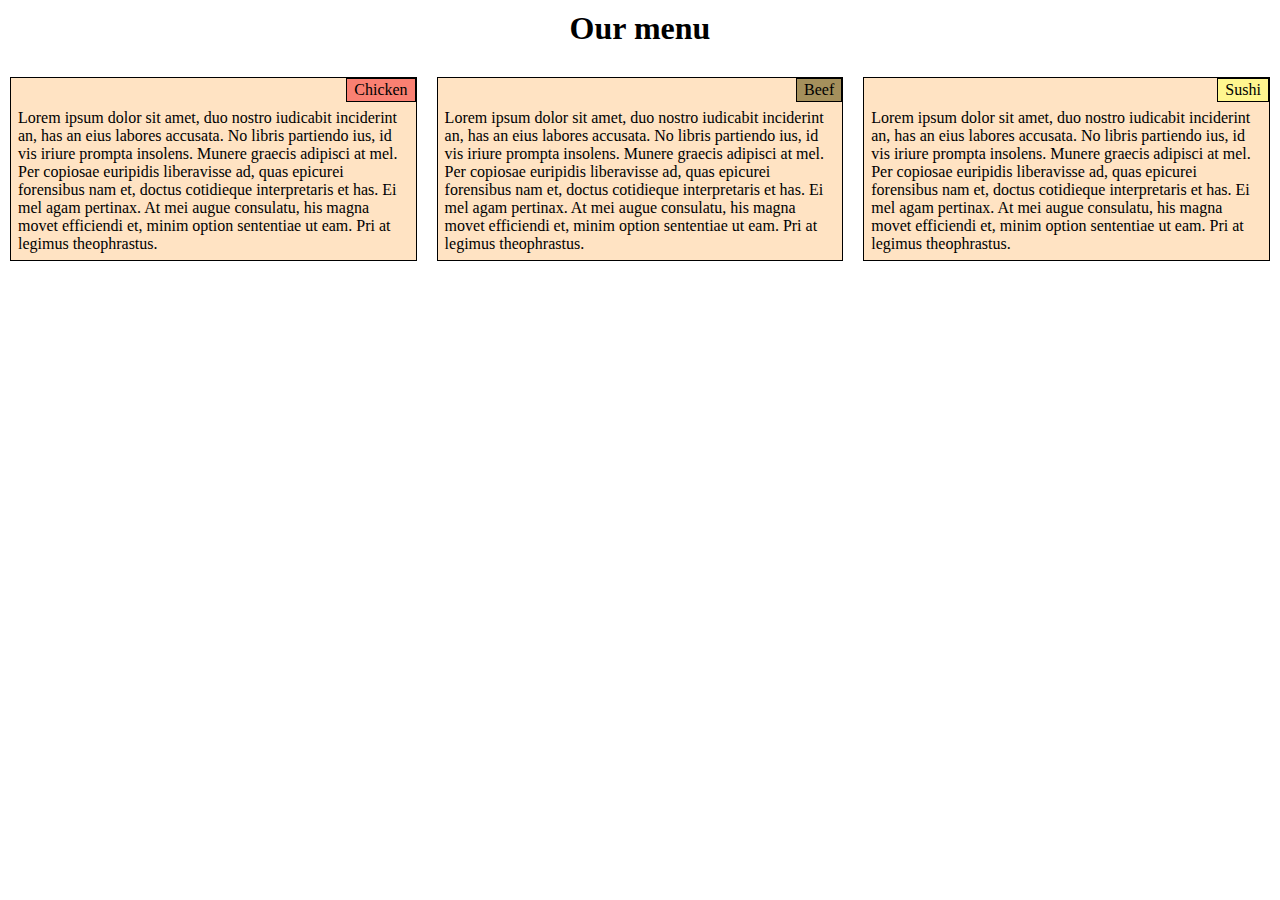
<file: module2/index.html>
<!DOCTYPE html>
<html>
<head>
	<title>Assignment Solution for Module2</title>
	<meta charset="UTF-8">
	<meta name="viewport" content="width=device-width, initial-scale=1">
	<link rel="stylesheet" type="text/css" href="css/stylesheet.css">
</head>
<body>

	<h1>Our menu</h1>

	<div id="main">
			<div class="col_lg_4 col_md_6 col_sm_12">
				<div class="box">
					<div class="subBox">
						<div class="title color1">Chicken</div>	
						<div class="text">Lorem ipsum dolor sit amet, duo nostro iudicabit inciderint an, has an eius labores accusata. No libris partiendo ius, id vis iriure prompta insolens. Munere graecis adipisci at mel. Per copiosae euripidis liberavisse ad, quas epicurei forensibus nam et, doctus cotidieque interpretaris et has. Ei mel agam pertinax. At mei augue consulatu, his magna movet efficiendi et, minim option sententiae ut eam. Pri at legimus theophrastus.</div>
					</div>
				</div>
			</div>

			<div class="col_lg_4 col_md_6 col_sm_12">
				<div class="box">
					<div class="subBox">
						<div class="title color2">Beef</div>	
						<div class="text">Lorem ipsum dolor sit amet, duo nostro iudicabit inciderint an, has an eius labores accusata. No libris partiendo ius, id vis iriure prompta insolens. Munere graecis adipisci at mel. Per copiosae euripidis liberavisse ad, quas epicurei forensibus nam et, doctus cotidieque interpretaris et has. Ei mel agam pertinax. At mei augue consulatu, his magna movet efficiendi et, minim option sententiae ut eam. Pri at legimus theophrastus.</div>
					</div>
				</div>
			</div>

			<div class="col_lg_4 col_sm_12 float">
				<div class="box">
					<div class="subBox">
						<div class="title color3">Sushi</div>	
						<div class="text">Lorem ipsum dolor sit amet, duo nostro iudicabit inciderint an, has an eius labores accusata. No libris partiendo ius, id vis iriure prompta insolens. Munere graecis adipisci at mel. Per copiosae euripidis liberavisse ad, quas epicurei forensibus nam et, doctus cotidieque interpretaris et has. Ei mel agam pertinax. At mei augue consulatu, his magna movet efficiendi et, minim option sententiae ut eam. Pri at legimus theophrastus.</div>
					</div>
				</div>
			</div>
	</div>
</body>
</html>
</file>
<file: module2/css/stylesheet.css>
*{
	box-sizing: border-box;
}

h1{
	text-align: center;
	margin-top: 10px;
	margin-bottom: 20px;
	width: 100%;
}

html, body{
	margin: 0px;
	padding: 0px;
}

#main{
	width: 100%;
}

.box{
	width: 100%;
	padding: 10px;
}

.subBox{
	border: 1px solid;
	background-color: #ffe3c3;
}

.title{
	position: relative;
	float: right;
	padding: 2px 7px;
	border: 1px solid;
}

.text{
	padding: 7px;
	clear: right;
}

.color1{
	background-color: #fa8072;
}

.color2{
	background-color: #a5905c;
}

.color3{
	background-color: #fff68f;
}

/* Desktop */
@media (min-width: 992px) {
	.col_lg_4{
		float: left;
		width: 33.33%;
		
	}
}

/* Tablet */
@media (min-width: 768px) and (max-width: 991px) {
	.col_md_6{
		float: left;
		width: 50%;
	}
	.float{
		float: left;
		width: 100%;
	}
}


/* Mobile */
@media (max-width: 767px) {
	.col_sm_12{
		float: left;
		width: 100%;
	}
}
</file>
